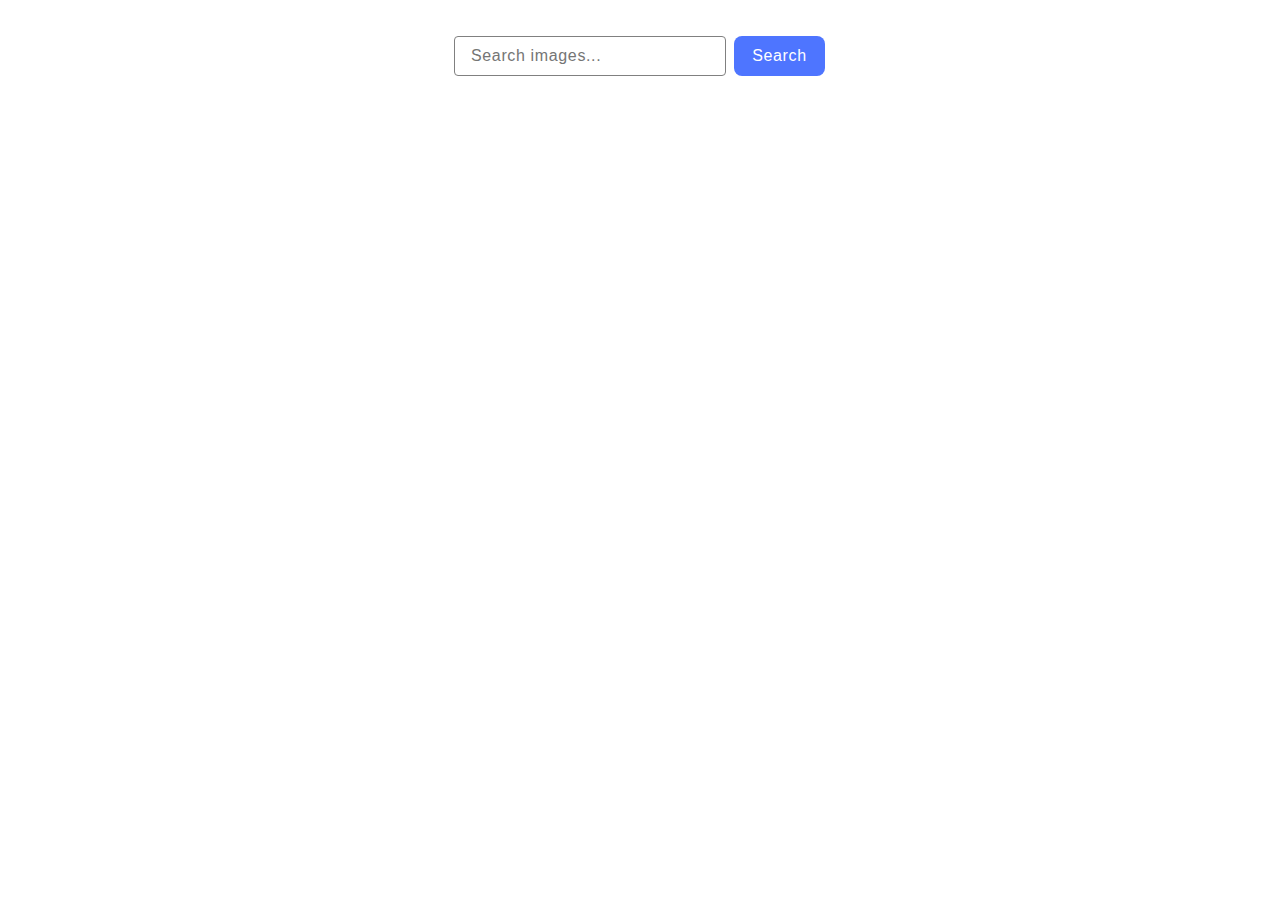
<file: src/index.html>
<!DOCTYPE html>
<html lang="en">
  <head>
    <meta charset="UTF-8" />
    <link rel="icon" type="image/svg+xml" href="/favicon.svg" />
    <meta name="viewport" content="width=device-width, initial-scale=1.0" />
    <title>GOIT-JS-HW-11</title>
    <link rel="stylesheet" href="./css/styles.css" />

  </head>
  <body>
    <form class="form" novalidate>
      <label>
        <input
          type="text"
          name="search-text"
          placeholder="Search images..."
          required
        />
      </label>
      <button type="submit">Search</button>
    </form>

    <span class="loader" style="display: none;"></span>    

    <ul class="gallery"></ul>   

    <script src="./main.js" type="module"></script>
  </body>
</html>
</file>
<file: src/css/styles.css>
/**
  |============================
  | include css partials with
  | default @import url()
  |============================
*/
/* Common styles */
@import url('./reset.css');
@import url('./base.css');
@import url('./loader.css');
@import url('./gallery.css');
</file>
